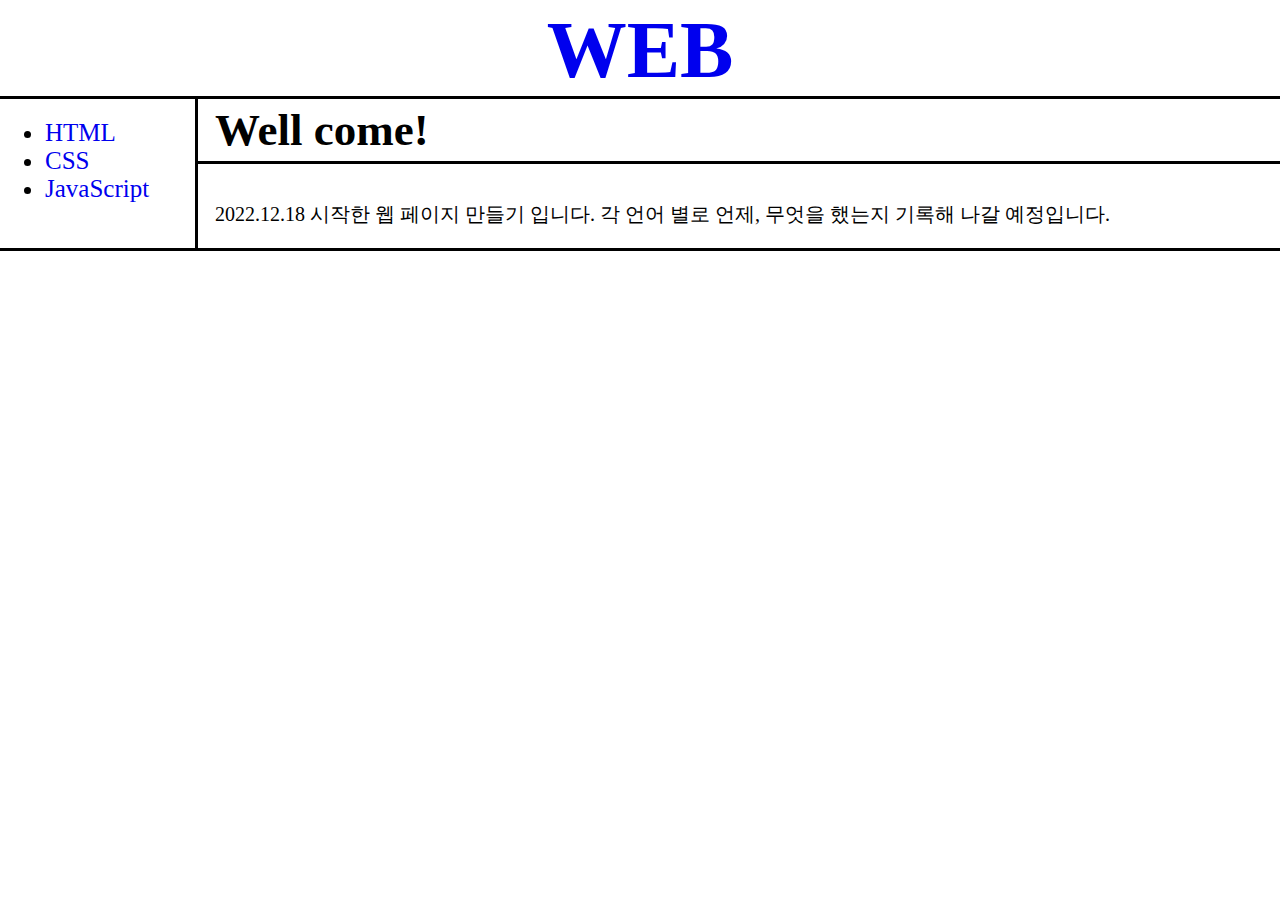
<file: index.html>
<!DOCTYPE HTML>
<html>

<head>
    <title>main</title>
    <meta charset="utf-8">    
    <link rel= "stylesheet" href="style.css"> 
</head>



<body>
<h1 id="main"><a href="index.html">WEB</a></h1>

<div id="col">
    <ul>
        <li><a href="HTML.html">HTML</a></li>
        <li><a href="CSS.html">CSS</a></li>
        <li><a href="JavaScript.html">JavaScript</a></li>
    </ul>

    <div>
        <h2>
            Well come!
        </h2>

        <p>2022.12.18 시작한 웹 페이지 만들기 입니다. 
            각 언어 별로 언제, 무엇을 했는지 기록해 나갈 예정입니다.</p>
    </div>
</div>
</body>

</html>
</file>
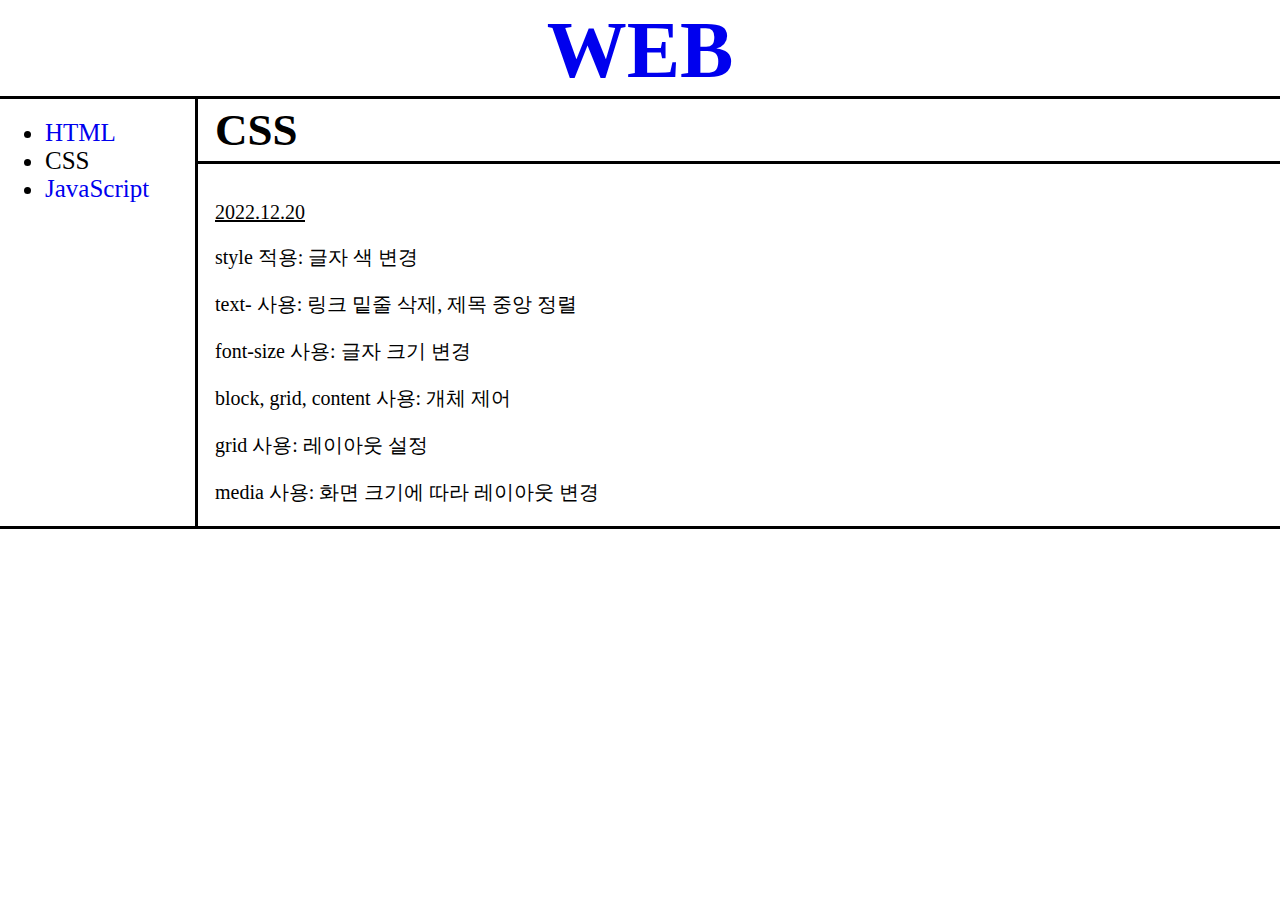
<file: CSS.html>
<!DOCTYPE HTML>
<html>

<head>
    <title>CSS</title>
    <meta charset="utf-8">
    <link rel= "stylesheet" href="style.css">
</head>



<body>
    <h1 id="main"><a href="index.html">WEB</a></h1>

<div id="col">
    <ul>
        <li><a href="HTML.html">HTML</a></li>
        <li><a href="CSS.html" style="color: black;">CSS</a></li>
        <li><a href="JavaScript.html">JavaScript</a></li>
    </ul>
    <div>
        <h2>
            CSS
        </h2>        
        <p class="date">2022.12.20</p>
        <p>style 적용: 글자 색 변경</p>
        <p>text- 사용: 링크 밑줄 삭제, 제목 중앙 정렬</p>
        <p>font-size 사용: 글자 크기 변경</p>
        <p>block, grid, content 사용: 개체 제어</p>
        <p>grid 사용: 레이아웃 설정</p>
        <p>media 사용: 화면 크기에 따라 레이아웃 변경</p>
    </div>
</div>

</body>

</html>
</file>
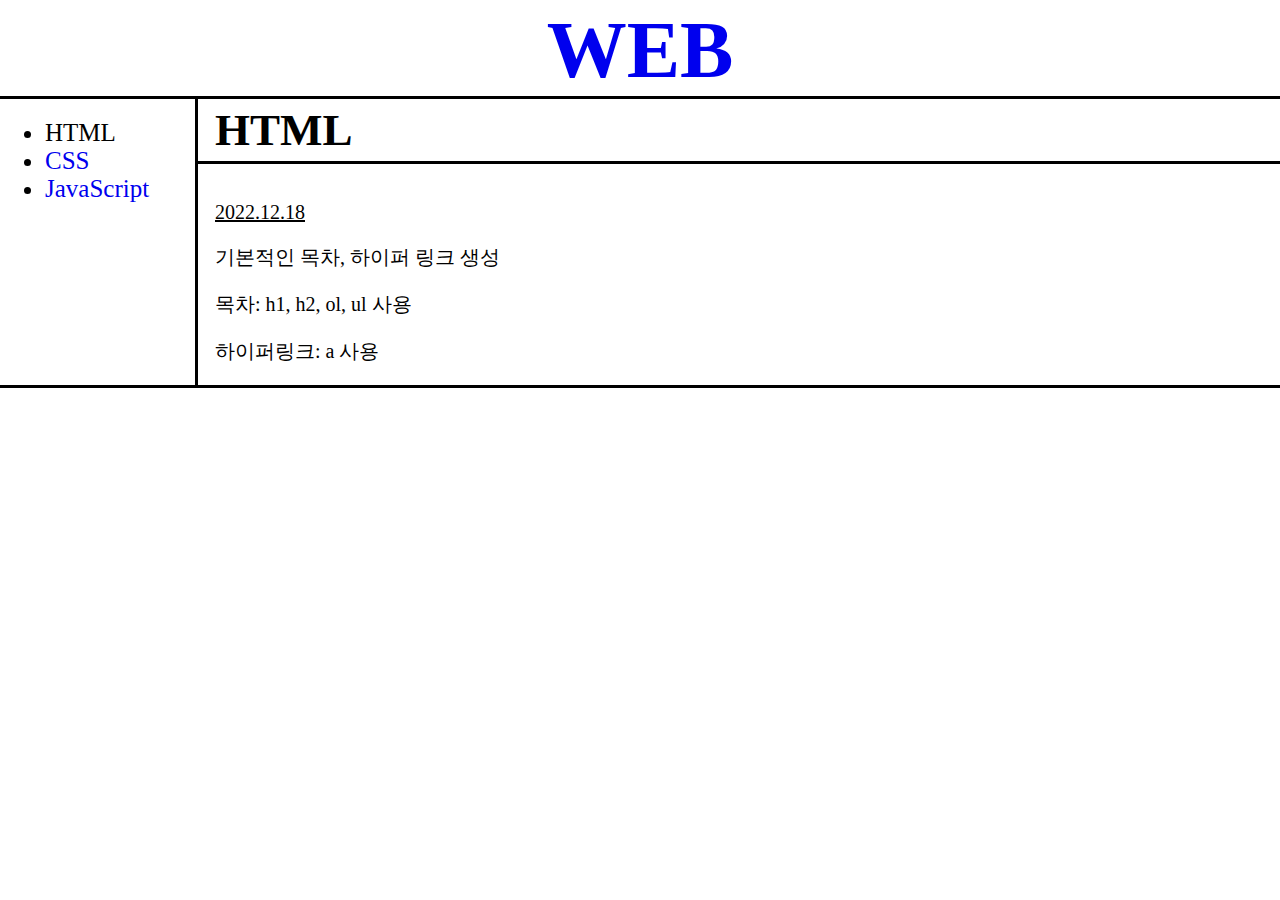
<file: HTML.html>
<!DOCTYPE HTML>
<html>

<head>
    <title>HTML</title>
    <meta charset="utf-8">
    <link rel= "stylesheet" href="style.css">
</head>



<body>
    <h1 id="main"><a href="index.html">WEB</a></h1>

<div id="col">     
    <ul>
        <li><a href="HTML.html" style="color: black;">HTML</a></li>
        <li><a href="CSS.html">CSS</a></li>
        <li><a href="JavaScript.html">JavaScript</a></li>
    </ul>    
    <div>
        <h2>
            HTML
        </h2>
        <p class="date">2022.12.18</p>
        <p>기본적인 목차, 하이퍼 링크 생성</p>
        <p>목차: h1, h2, ol, ul 사용</p>
        <p>하이퍼링크: a 사용</p>   
    </div>
</div>

</body>

</html>
</file>
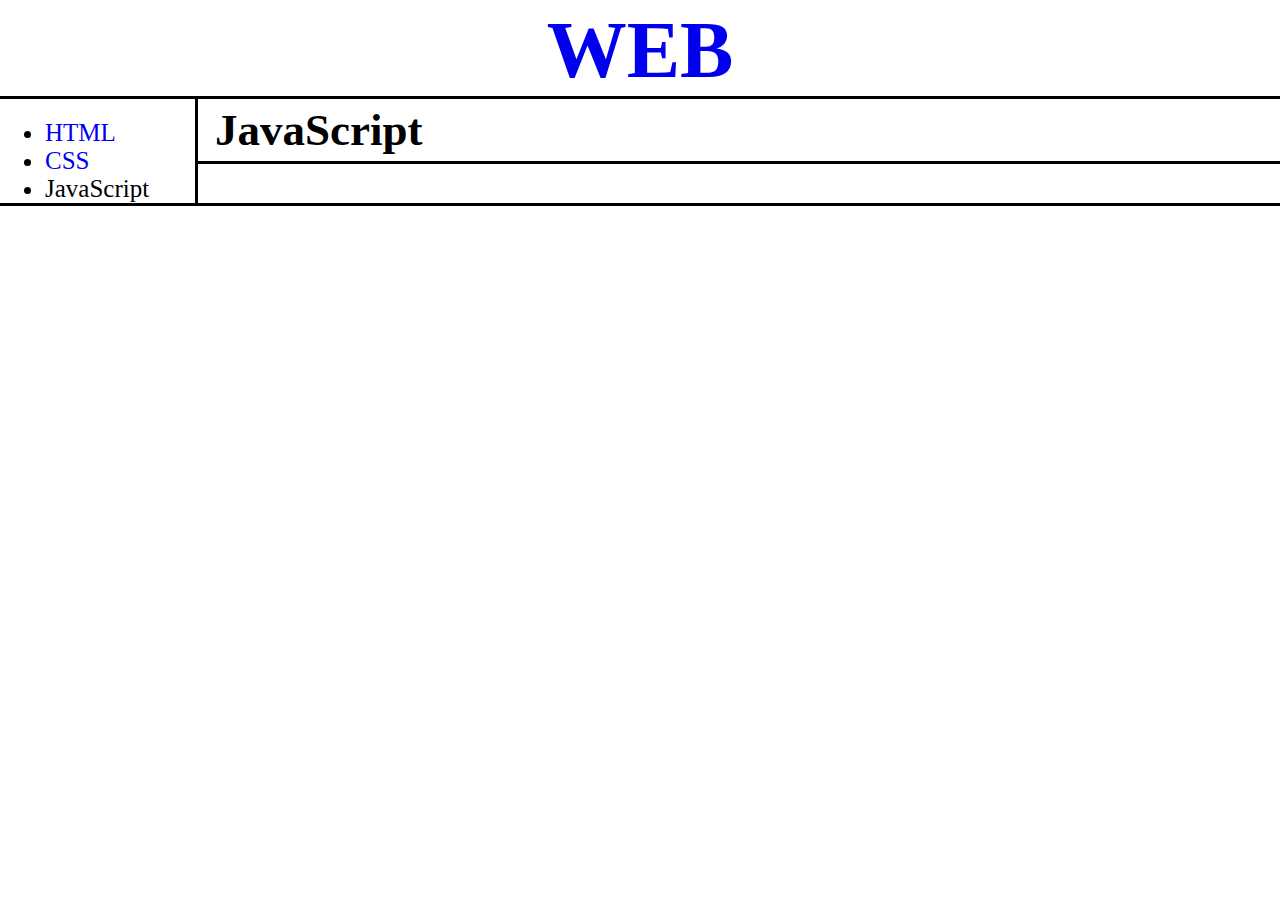
<file: JavaScript.html>
<!DOCTYPE HTML>
<html>

<head>
    <title>JavaScript</title>
    <meta charset="utf-8">
    <link rel= "stylesheet" href="style.css">
</head>



<body>
    <h1 id="main"><a href="index.html">WEB</a></h1>

<div id="col">    
    <ul>
        <li><a href="HTML.html">HTML</a></li>
        <li><a href="CSS.html">CSS</a></li>
        <li><a href="JavaScript.html" style="color: black;">JavaScript</a></li>
    </ul>
    <div>
    <h2>
        JavaScript
    </h2>
    </div>
</div>


</body>

</html>
</file>
<file: style.css>
/*
    main: 사이트 메인
    col: 메뉴 및 본문
    col ul: 메뉴
    col h2: 본문 제목
    col p: 본문
    date: 작성 날짜
    a: 링크
*/

body{
    margin: 0;
}

#main{            
    text-align: center;
    font-size: 80px; 
    border-bottom: 3px solid black;
    margin-top: 5px;
    margin-bottom: 0px;    
}

#col{
    display: grid;
    grid-template-columns: 195px 1fr;
    margin: 0;   
    border-bottom: 3px solid black; 
}

#col ul{
    border-right: 3px solid black;
    padding-right: 0px;
    padding-top: 20px;
    padding-left: 45px;
    width: 150px;
    margin:0;
    font-size: 25px;
}

#col div{
    font-size: 30px; 
    padding: 0;    
    margin: 0;
}

#col h2{
    border-bottom: 3px solid black; 
    padding-left: 20px;
    padding-bottom: 5px;
    margin-top: 5px;
}
#col p{
    padding-left: 20px;
    padding-right: 20px;
    font-size: 20px;     
}

.date{
    text-decoration: underline;
}

a{
    text-decoration: none;    
}

p{
    word-break: keep-all;
}
@media(max-width: 600px){
    #main{
        font-size: 50px;         
    }
    #col{
        display: block;
    }
    #col ul{
        border-right: none;
        border-bottom: 3px solid black;
        padding-bottom: 20px;
        padding-right:100%;
    }
    #col h2{
        text-align: center;
    }    
}
</file>
